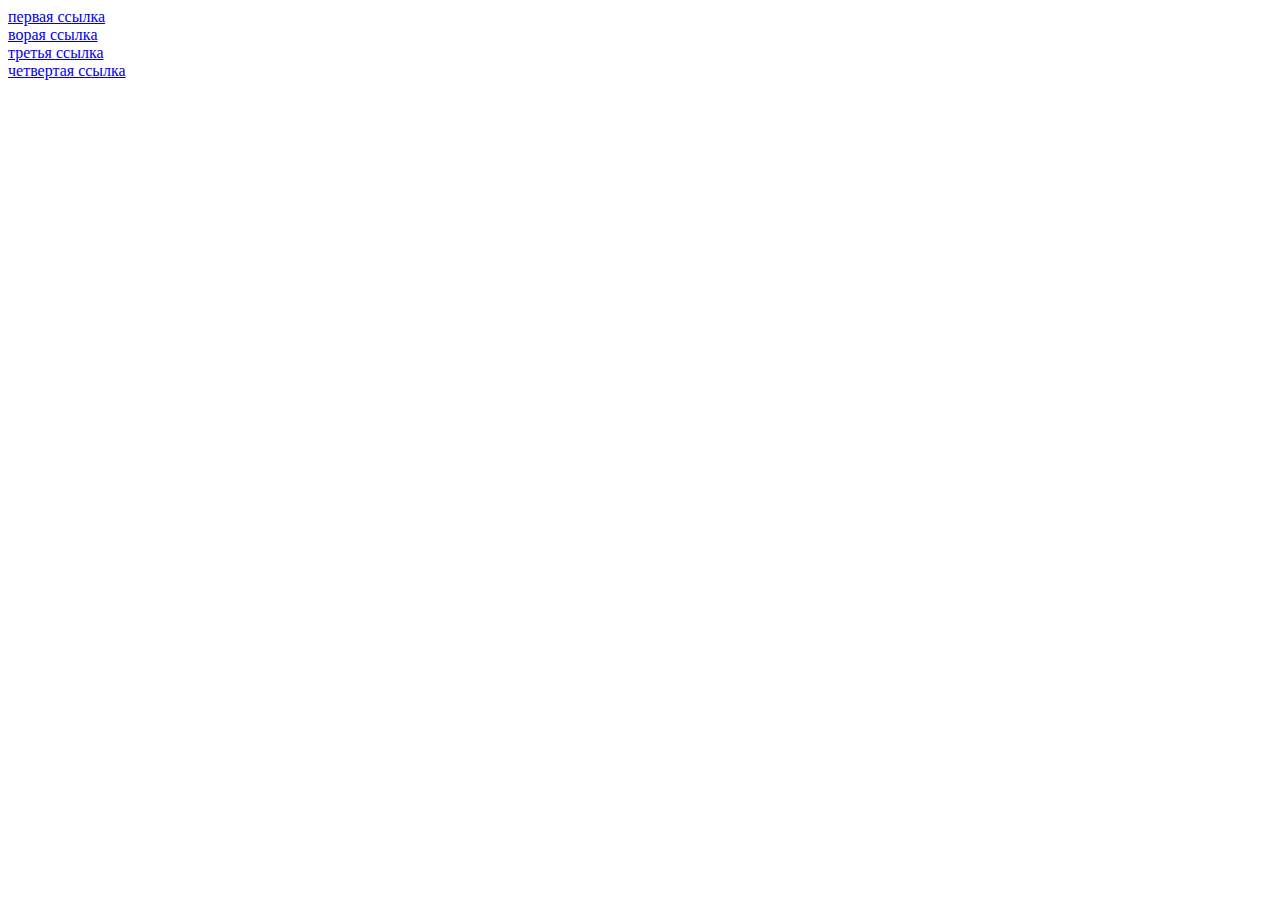
<file: index.html>
<!DOCTYPE html>
<html lang="en">
<head>
    <meta charset="UTF-8">
    <meta http-equiv="X-UA-Compatible" content="IE=edge">
    <meta name="viewport" content="width=device-width, initial-scale=1.0">
    <title>Document</title>
</head>
<body>
    <a href="./html1/index.html">первая ссылка</a>
    <br>
    <a href="./html2/index.html">ворая ссылка</a>
    <br>
    <a href="./html3/index.html">третья ссылка</a>
    <br>
    <a href="./html4/index.html">четвертая ссылка</a>
</body>
</html>
</file>
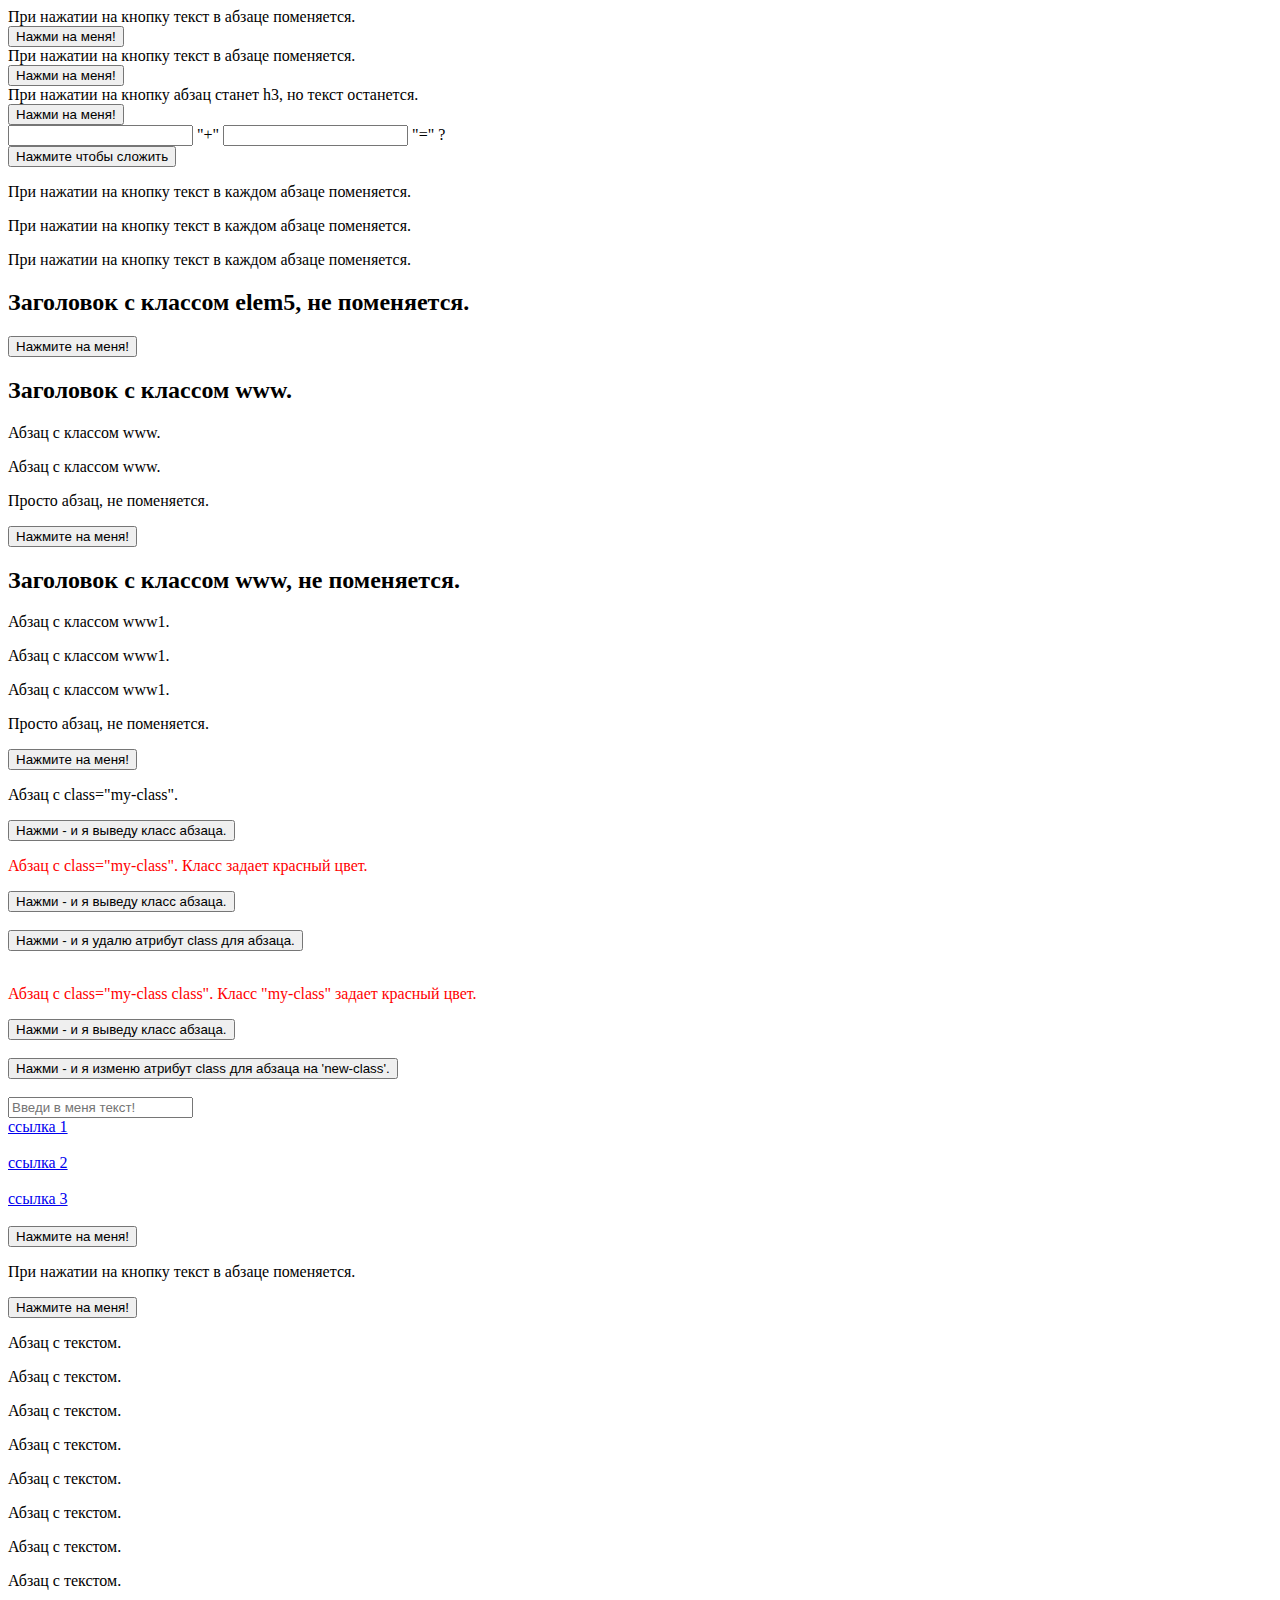
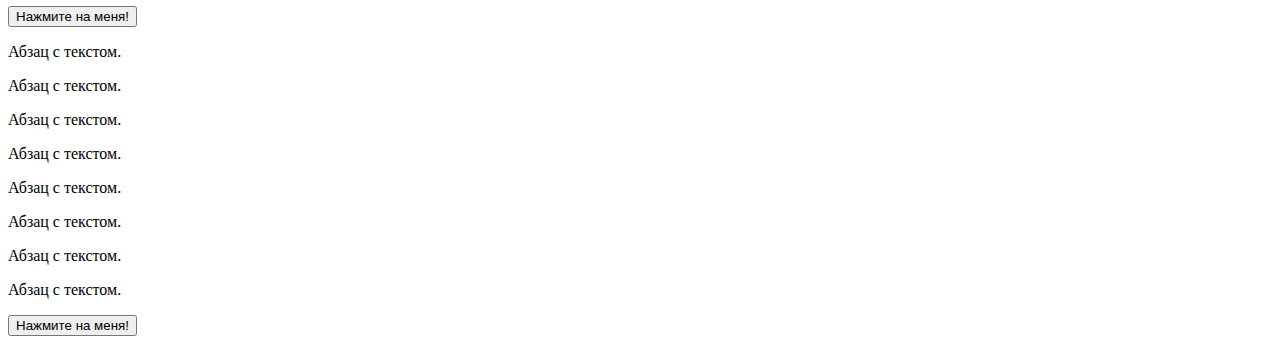
<file: html2/index.html>
<!DOCTYPE html>
<html lang="en">
<head>
    <meta charset="UTF-8">
    <meta http-equiv="X-UA-Compatible" content="IE=edge">
    <meta name="viewport" content="width=device-width, initial-scale=1.0">
    <title>Document</title>
    <link rel="stylesheet" href="../css/style2.css">
</head>
<body>
    <div id="elem1">При нажатии на кнопку текст в абзаце поменяется.</div>
    <button onclick="func1()">Нажми на меня!</button>
    <div id="elem2">При нажатии на кнопку текст в абзаце поменяется.</div>
    <button onclick="func2()">Нажми на меня!</button>
    <div id="elem3">При нажатии на кнопку абзац станет h3, но текст останется.</div>
    <button onclick="func3()">Нажми на меня!</button><br>
    <input type="text" value id="value1">
    "+"
    <input type="text" value id="value2">
    "="
    <span id="span1">?</span><br>
    <button onclick='document.getElementById("span1").innerHTML = +document.getElementById("value1").value + +document.getElementById("value2").value;'>Нажмите чтобы сложить</button>
    <p class="zzz">При нажатии на кнопку текст в каждом абзаце поменяется.</p>
    <p class="zzz">При нажатии на кнопку текст в каждом абзаце поменяется.</p>
    <p class="zzz">При нажатии на кнопку текст в каждом абзаце поменяется.</p>
    <h2 id="elem5">Заголовок с классом elem5, не поменяется.</h2>
    <input type="submit" onclick="func5()" value="Нажмите на меня!">
    <h2 class="www">Заголовок с классом www.</h2>
    <p class="www">Абзац с классом www.</p>
    <p class="www">Абзац с классом www.</p>
    <p>Просто абзац, не поменяется.</p>
    <input type="submit" onclick="func6()" value="Нажмите на меня!">
    <h2 class="www1">Заголовок с классом www, не поменяется.</h2>
    <p class="www1">Абзац с классом www1.</p>
    <p class="www1">Абзац с классом www1.</p>
    <p class="www1">Абзац с классом www1.</p>
    <p>Просто абзац, не поменяется.</p>
    <input type="submit" onclick="func7()" value="Нажмите на меня!">
    <p class="my-class">Абзац с class="my-class".</p>
    <input type="submit" onclick="func8()" value="Нажми - и я выведу класс абзаца.">
    <p id="elem9" class="my-class2">
		Абзац с class="my-class". Класс задает красный цвет.
	</p>
    <input type="submit" value="Нажми - и я выведу класс абзаца." onclick="func9()"><br><br>
    <input type="submit" value="Нажми - и я удалю атрибут class для абзаца." onclick="func9_1()"><br><br>
    <p id="elem10" class="my-class3 class3">
		Абзац с class="my-class class". Класс "my-class" задает красный цвет.
	</p>
    <input type="submit" value="Нажми - и я выведу класс абзаца." onclick="func10()"><br><br>
    <input type="submit" value="Нажми - и я изменю атрибут class для абзаца на 'new-class'." onclick="func10_1()"><br><br>
    <input type="text" value="" placeholder="Введи в меня текст!" id="elem11" onkeyup="func11()">
    <span id="elem11_1"></span><br>
    <a class="elem12" href="http://google.ru">ссылка 1</a><br><br>
    <a class="elem12" href="http://tut.by">ссылка 2</a><br><br>
    <a class="elem12" href="http://yandex.ru">ссылка 3</a><br><br>
    <input type="submit" value="Нажмите на меня!" onclick="func12()">
    <p id="elem13">
		При нажатии на кнопку текст в абзаце поменяется.
	</p>
    <input id="input13" type="submit" value="Нажмите на меня!" onclick="funk13()">
    <p class="elem14">Абзац с текстом.</p>
    <p class="elem14">Абзац с текстом.</p>
    <p class="elem14">Абзац с текстом.</p>
    <p class="elem14">Абзац с текстом.</p>
    <p class="elem14">Абзац с текстом.</p>
    <p class="elem14">Абзац с текстом.</p>
    <p class="elem14">Абзац с текстом.</p>
    <p class="elem14">Абзац с текстом.</p>
    <input type="submit" value="Нажмите на меня!" onclick="func14()">
    <p class="elem15">Абзац с текстом.</p>
    <p class="elem15">Абзац с текстом.</p>
    <p class="elem15">Абзац с текстом.</p>
    <p class="elem15">Абзац с текстом.</p>
    <p class="elem15">Абзац с текстом.</p>
    <p class="elem15">Абзац с текстом.</p>
    <p class="elem15">Абзац с текстом.</p>
    <p class="elem15">Абзац с текстом.</p>
    <input type="submit" value="Нажмите на меня!" onclick="func15()">
    <script src="../js/skript2.js"></script>
</body>
</html>
</file>
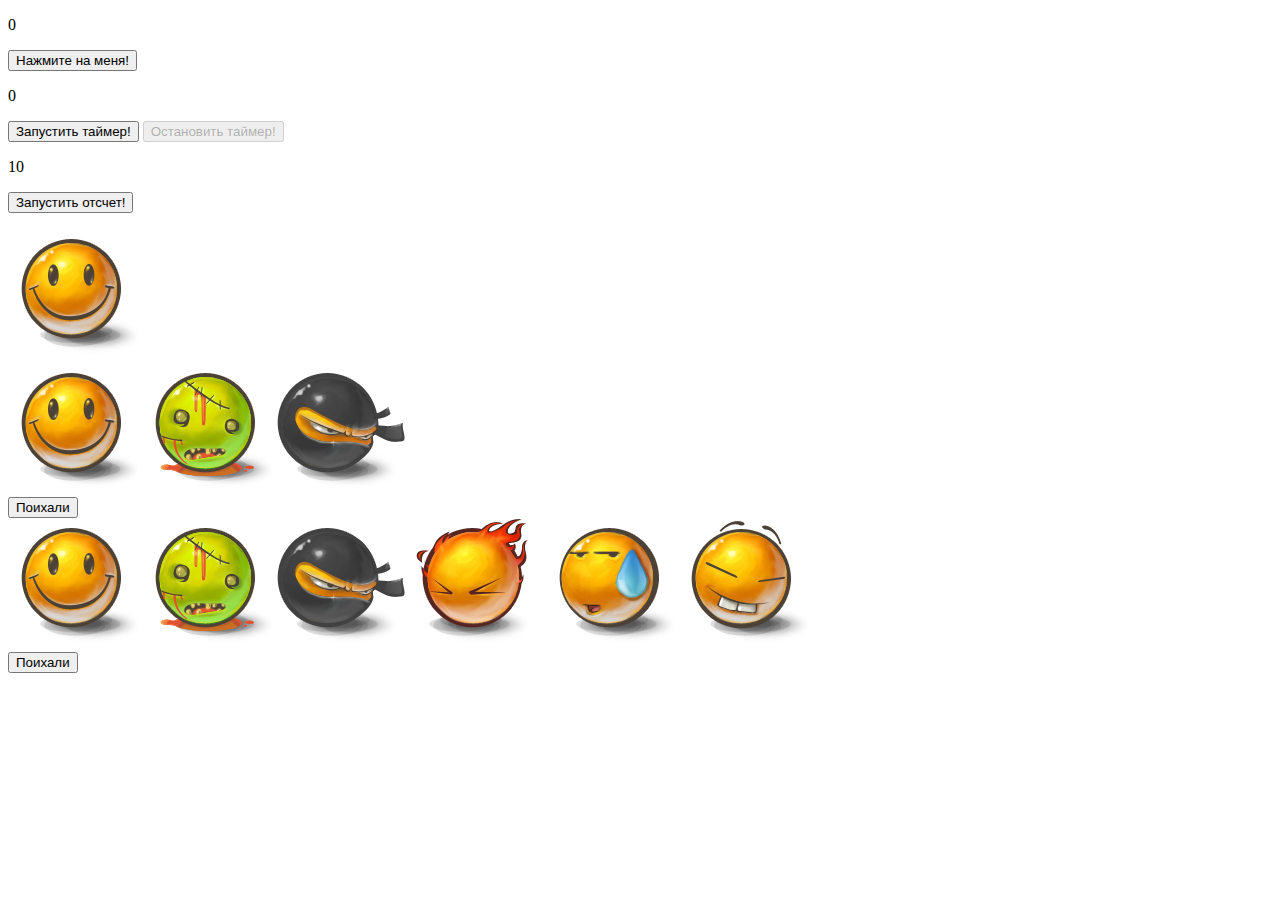
<file: html4/index.html>
<!DOCTYPE html>
<html lang="en">
<head>
    <meta charset="UTF-8">
    <meta http-equiv="X-UA-Compatible" content="IE=edge">
    <meta name="viewport" content="width=device-width, initial-scale=1.0">
    <title>Document</title>
    <link rel="stylesheet" href="../css/style4.css">
</head>
<body onload="elem3()">
    <p id="elem1">0</p>
    <input type="submit" value="Нажмите на меня!" onclick="elem1()"><br>
    <p id="elem2timer">0</p>
    <button id="elem2" onclick="elem2()">Запустить таймер!</button>
    <button id="elem2out" onclick="elem2out()" disabled>Остановить таймер!</button>
    <p id="elem4timer">10</p>
    <button id="elem4" onclick="elem4()">Запустить отсчет!</button>
    <p id="elem3"></p>
    <img id="elem5" src="../img2/1.png" onload="elem5()">
    <div class="wrapper">
        <img src="../img2/1.png" alt="" id="elemimg1">
        <img src="../img2/2.png" alt="" id="elemimg2">
        <img src="../img2/3.png" alt="" id="elemimg3">

    </div>
    <button id="elem6" onclick="elem6()">Поихали</button>
    <div class="wrapper2">
        <img src="../img2/1.png" alt="" id="elemimg1f">
        <img src="../img2/2.png" alt="" id="elemimg2f">
        <img src="../img2/3.png" alt="" id="elemimg3f">
        <img src="../img2/4.png" alt="" id="elemimg4f">
        <img src="../img2/5.png" alt="" id="elemimg5f">
        <img src="../img2/6.png" alt="" id="elemimg6f">
    </div>
    <button id="elem7" onclick="elem7()">Поихали</button>
    <script src="../js/script4.js"></script>
</body>
</html>
</file>
<file: css/style2.css>
.my-class2{
    color: red;
}
.my-class3{
    color: red;
}
</file>
<file: css/style4.css>
#wrapper2{
    width: 500px;
    display: flex;
    flex-wrap: wrap;
}
</file>
